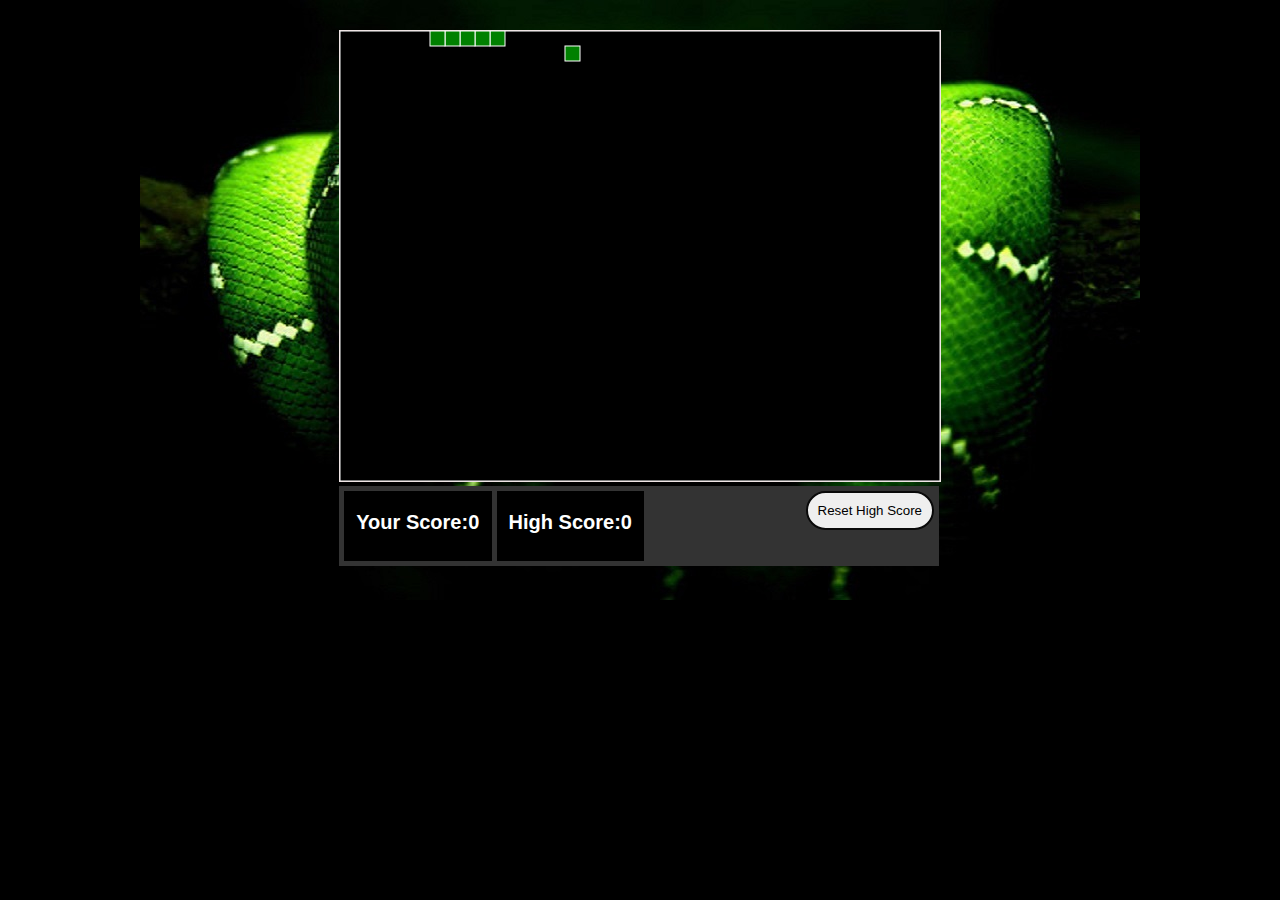
<file: index.html>
<!DOCTYPE html>
<html lang="en">
<head>
    <meta charset="UTF-8">
    <meta name="viewport" content="width=device-width, initial-scale=1.0">
    <title>SNAKE GAME</title>
    <link rel="stylesheet" href="style.css" type="text/css">
</head>
<body>
    <div class="container">
        <div id="overlay">
            Your Final Score: <span id="final_score"></span>
            <br>
            <a onclick="window.location.reload()" href="#">Click To Play Again</a>
        </div>
        <canvas id="canvas" width="600" height="450">
            Sorry, This browser doesn't support Canvas element 
        </canvas>
        <div id="stats">
            <div id="score"></div>
            <div id="high_score"></div>
            <button onclick="resetScore()" id="reset_score">Reset High Score</button>
        </div>
    </div>


    <!-- Jquery -->
    <script src="https://ajax.googleapis.com/ajax/libs/jquery/3.5.1/jquery.min.js" type="text/javascript"></script>
    <!-- main Js -->
    <script src="script.js"></script>
</body>
</html>
</file>
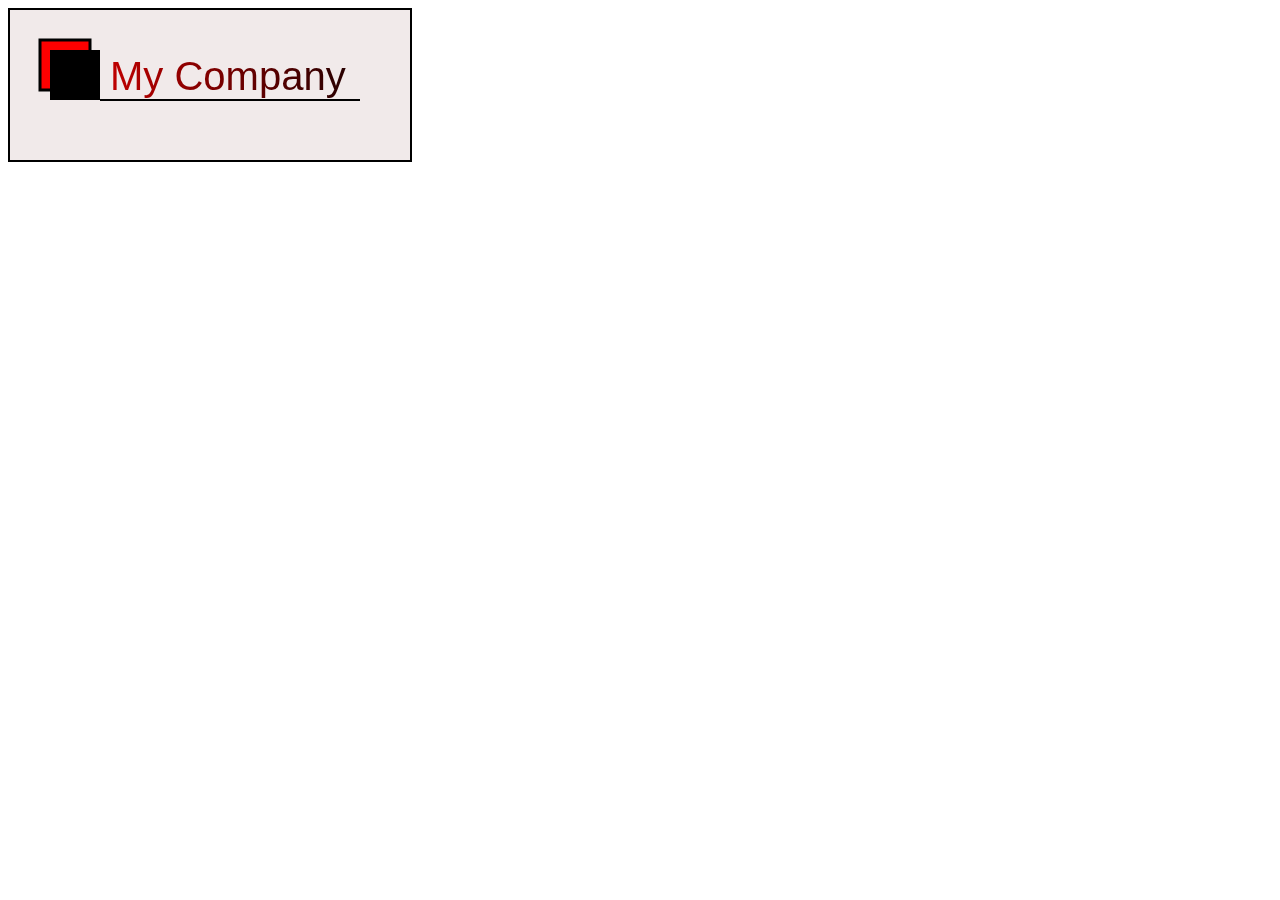
<file: canvas1.html>
<!DOCTYPE html>
    <html lang="en">
    <head>
        <meta charset="UTF-8">
        <meta name="viewport" content="width=device-width, initial-scale=1.0">
        <title>HTML|Canvas</title>
        <style>
            canvas{
                border: 2px solid black;
                background-color: rgb(241, 234, 234);
            }
        </style>

        <script>
            var c;
            var ctx;
            function init(){
                c= document.getElementById('mycanvas');
                ctx=c.getContext('2d');
                draw();
            }

            function draw(){
                // Draw red square
                ctx.fillStyle="red";
                ctx.fillRect(30,30,50,50);
                ctx.strokeStyle="black";
                ctx.lineWidth="3";
                ctx.strokeRect(30,30,50,50);
                
                // Draw black square
                ctx.fillStyle="black";
                ctx.fillRect(40,40,50,50);
                // Draw text
                ctx.font='30pt Arial';

                // Create gradient
                var gradient=ctx.createLinearGradient(0,0,c.width,0);
                gradient.addColorStop("0","red");
                gradient.addColorStop("1","black");

                // Fill text the gradient
                ctx.fillStyle=gradient;
                ctx.fillText("My Company",100,80); 

                // Define line
                ctx.strokeStyle="black";
                ctx.fillStyle="red";
                ctx.lineWidth= 2;

                ctx.beginPath();
                ctx.moveTo(90,90);
                ctx.lineTo(350,90);
                ctx.stroke();
                ctx.closePath();
            }
        </script>
    </head>
    <body onload="init()">
        <canvas id="mycanvas" width="400" height="150">
        <p>Sorry ur browser doesn't use  canvas feature</p>
        </canvas>
    </body>
    </html>
</file>
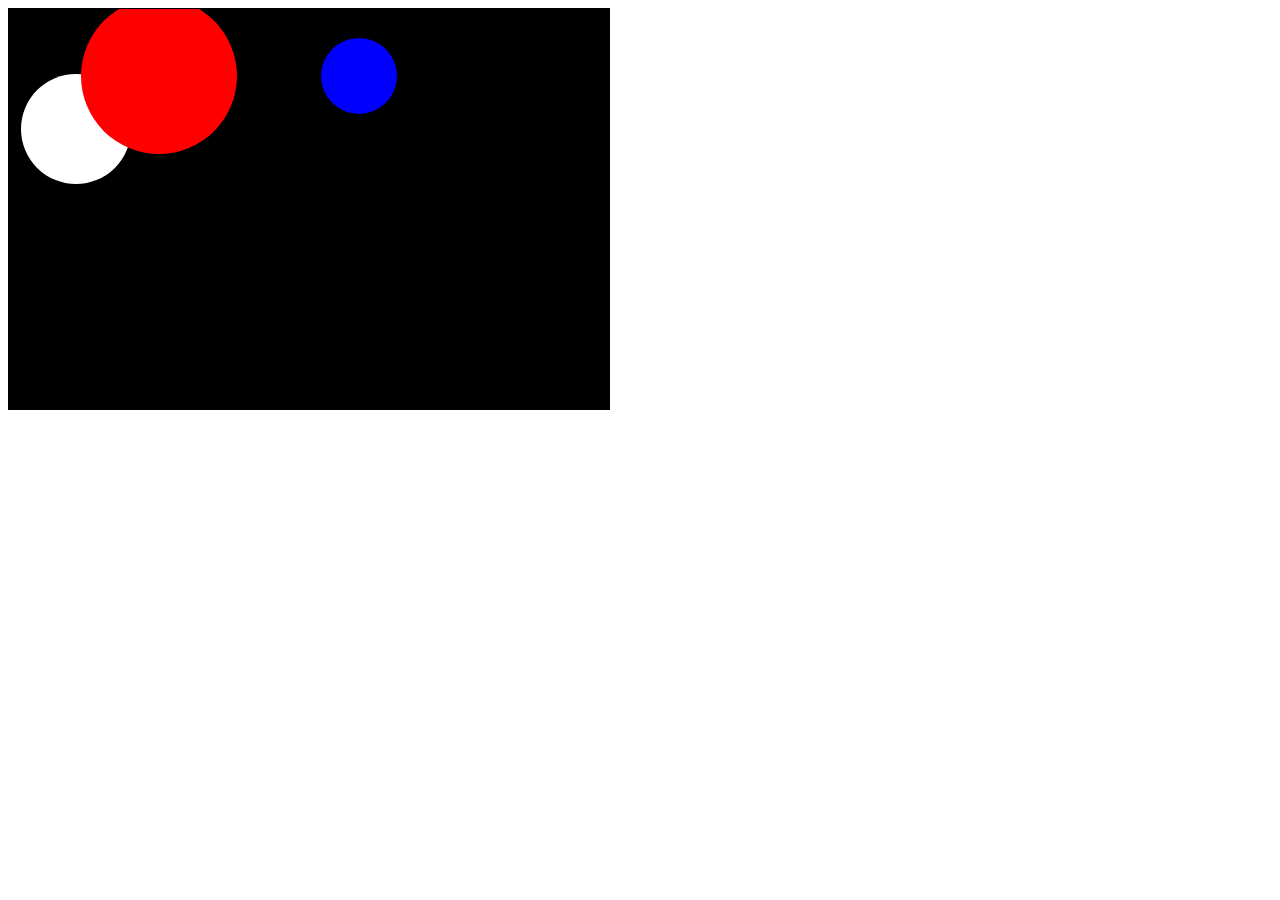
<file: canvas2.html>
<!DOCTYPE html>
    <html lang="en">
    <head>
        <meta charset="UTF-8">
        <meta name="viewport" content="width=device-width, initial-scale=1.0">
        <title>HTML| Canvas</title>
        <style>
            canvas{
                border: 1px solid black;
            }
        </style>
        <script>
            var c;
            var ctx;
            function init(){
                c=document.getElementById("mycanvas");
                ctx=c.getContext("2d");
                draw();
            } 

            function draw(){
                var posx=0;
                var posy=0;
                setInterval(function(){
                    posx+=1;
                    posy+=1;

                    ctx.fillStyle="black";
                    ctx.fillRect(0,0,c.width,c.height);

                    ctx.fillStyle="white";
                    ctx.beginPath();
                    ctx.arc(posx,120,55,0,Math.PI*2);
                    ctx.fill();

                    ctx.fillStyle="red";
                    ctx.beginPath();
                    ctx.arc(150,posy,78,0,Math.PI*2);
                    ctx.fill();

                    ctx.fillStyle="blue";
                    ctx.beginPath();
                    ctx.arc(350,posy,38,0,Math.PI*2);
                    ctx.fill();

                   },10);
            }
        </script>
    </head>
    <body onload="init()">
        <canvas id="mycanvas" width="600" height="400">
            <p>Sorry this browser wont support canvas</p>
        </canvas>
    </body>
    </html>
</file>
<file: style.css>
*{
    margin: 0;
    padding: 0;
}

body{
    background: black url(snake.jpg) no-repeat top center ;
    font-family: Arial, Helvetica, sans-serif;
  
}

a{
    color: white;
    text-decoration: none;
}

canvas{
    background: black;
    border: 1px solid rgb(240, 230, 230);
}

.container{
    margin: 30px auto 0 auto;
    width: 602px;
    overflow: auto;
    position: relative;

}

#stats{
    width: 590px;
    background: #333333;
    padding: 5px;
    font-size: 20px;
    font-weight: bold;
    color: #ffffff;
    margin-bottom: 5px;
    overflow: auto;

}

#score , #high_score{
    width: 25%;
    height: 50px;
    padding-top: 20px;
    float: left;
    margin-right: 5px;
    overflow: auto;
    background: #000000;
    text-align: center;

}

#reset_score{
    padding: 10px;
    float: right;
    border: 2px solid rgb(10, 10, 10);
    border-radius: 20px;
}

#overlay{
    display: none; 
    color: #ffffff;
    font-size: 25px;
    text-align: center;
    position: absolute;
    top: 170px;
    left: 180px;
}

#overlay a{
    display: block;
    margin-top: 10px;
    padding: 10px;
    background: #666666;
}

#overlay a:hover{
    background: #333333;
}
</file>
